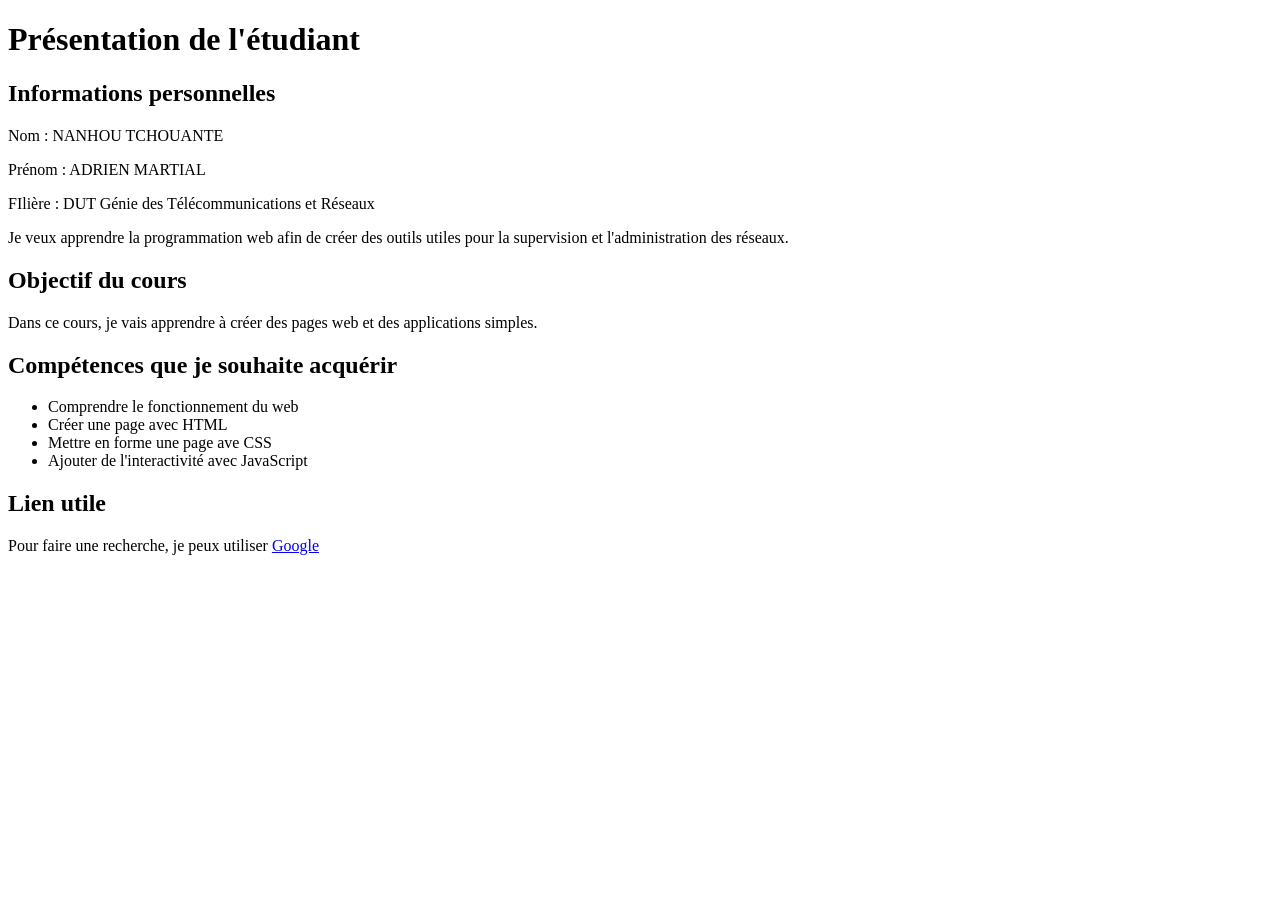
<file: TP1_Decouverte_web/index.html>
<!DOCTYPE html>
<html lang="fr">
<head>
    <meta charset="UTF-8">
    <title>Ma première page web</title>
</head>
<body>
    <h1>Présentation de l'étudiant</h1>
    <h2>Informations personnelles</h2>
    <p>Nom : NANHOU TCHOUANTE</p>
    <p>Prénom : ADRIEN MARTIAL</p>
    <p>FIlière : DUT Génie des Télécommunications et Réseaux</p>
    <p>Je veux apprendre la programmation web afin de créer des outils utiles pour
    la supervision et l'administration des réseaux.</p>
    <h2>Objectif du cours</h2>
    <p>Dans ce cours, je vais apprendre à créer des pages web et des applications simples.</p>
    <h2>Compétences que je souhaite acquérir</h2>
    <ul>
        <li>Comprendre le fonctionnement du web</li>
        <li>Créer une page avec HTML</li>
        <li>Mettre en forme une page ave CSS</li>
        <li>Ajouter de l'interactivité avec JavaScript</li>
    </ul>
    <h2>Lien utile</h2>
    <p>
        Pour faire une recherche, je peux utiliser
        <a href="https://www.google.com">Google</a>
    </p>
</body>
</html>
</file>
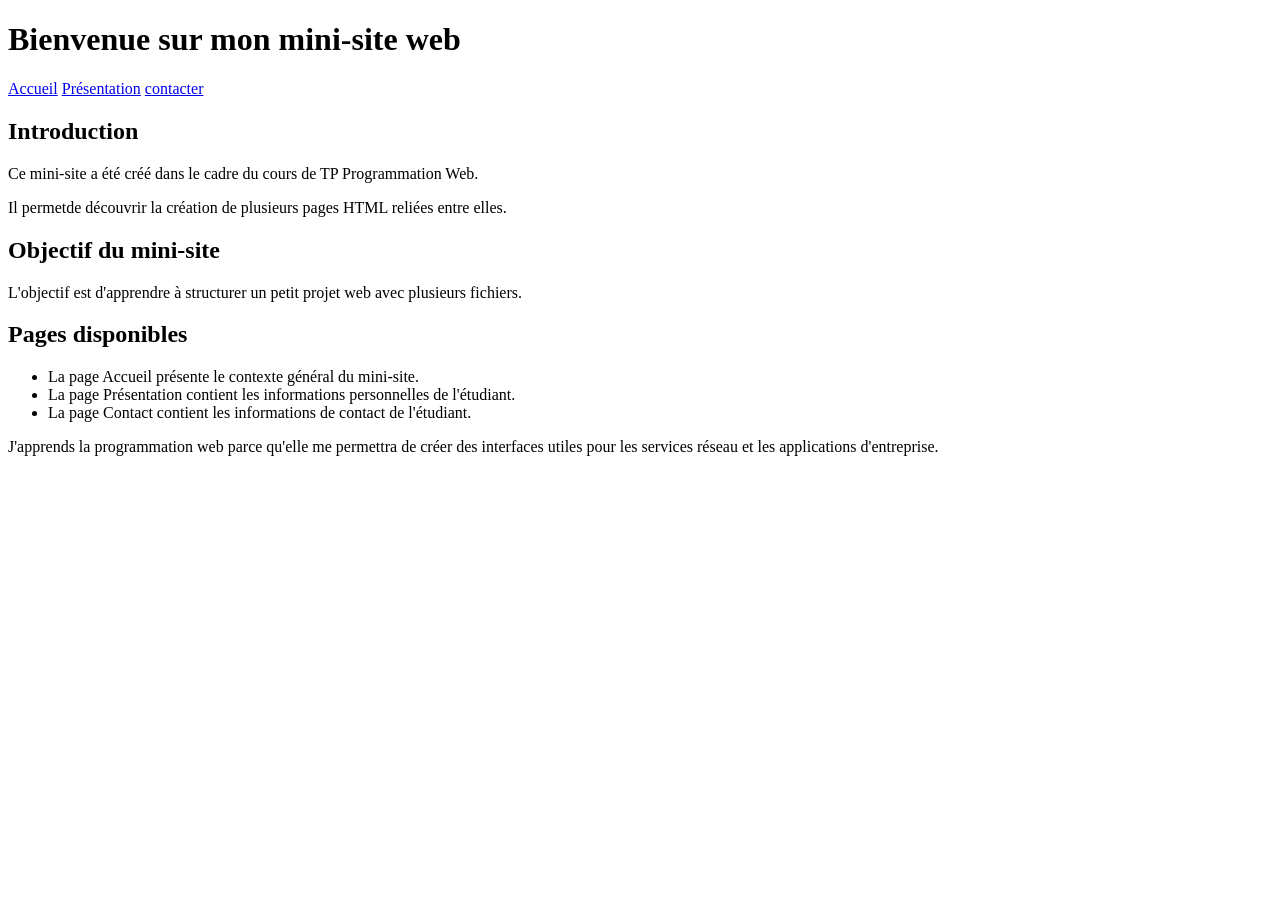
<file: TP2_Mini_Site_HTML/index.html>
<!DOCTYPE html>
<html lang="fr">
<head>
    <meta charset="UTF-8">
    <title>Accueil - Mon mini-site</title>
</head>
<body>
    <h1>Bienvenue sur mon mini-site web</h1>
    <nav>
        <a href="index.html">Accueil</a>
        <a href="presentation.html">Présentation</a>
        <a href="contact.html">contacter</a>
    </nav>
    <h2>Introduction</h2>
    <p>Ce mini-site a été créé dans le cadre du cours de TP Programmation Web.</p>
    <p>Il permetde découvrir la création de plusieurs pages HTML reliées entre elles.</p>
    <h2>Objectif du mini-site</h2>
    <p>L'objectif est d'apprendre à structurer un petit projet web avec plusieurs fichiers.</p>
     <h2>Pages disponibles</h2>
    <ul>
        <li>La page Accueil présente le contexte général du mini-site.</li>
        <li>La page Présentation contient les informations personnelles de l'étudiant.</li>
        <li>La page Contact contient les informations de contact de l'étudiant.</li>
    </ul>
    <p>J'apprends la programmation web parce qu'elle me permettra de créer des
    interfaces utiles pour les services réseau et les applications d'entreprise.</p>
</body>
</html>
</file>
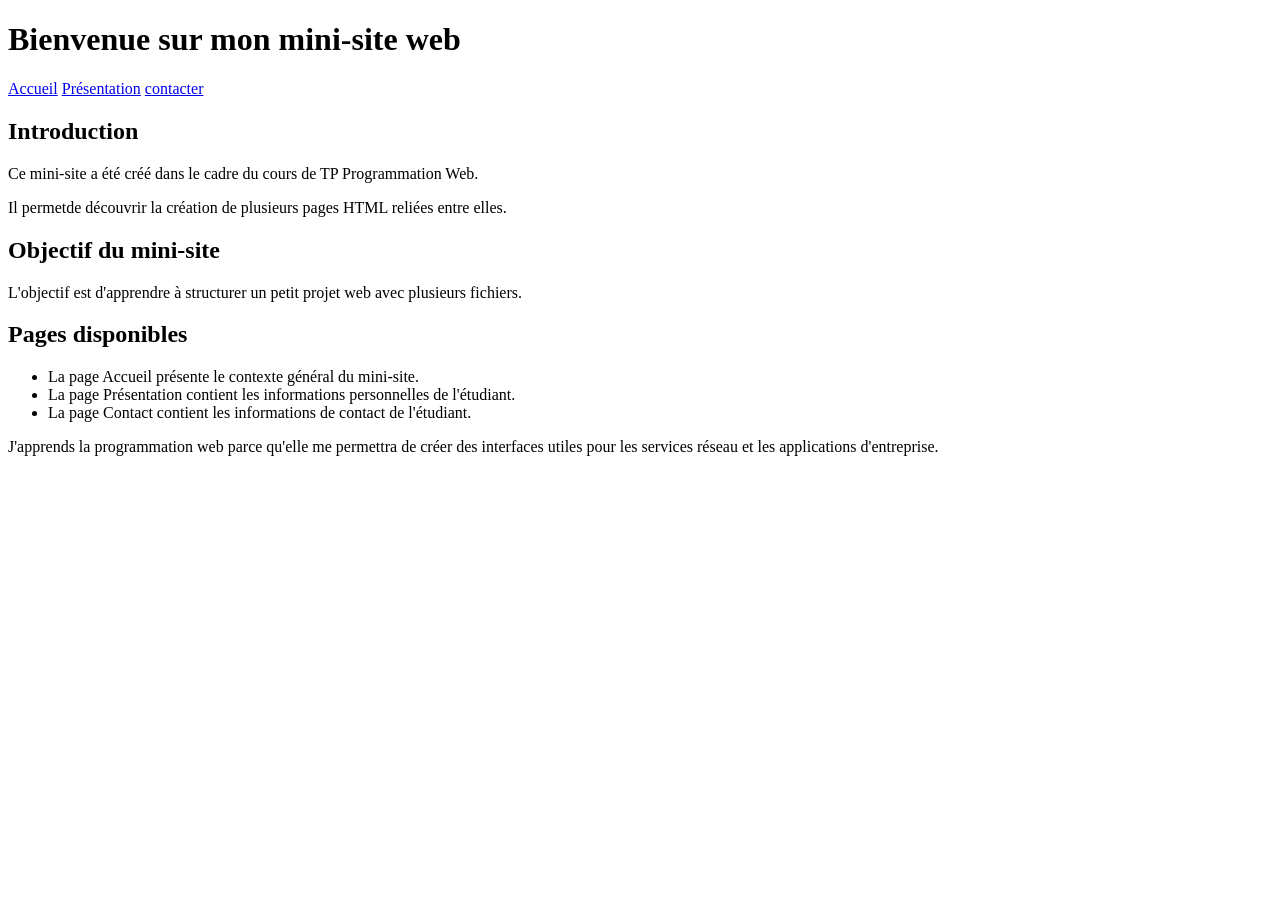
<file: TP3_Formulaire_HTML/index.html>
<!DOCTYPE html>
<html lang="fr">
<head>
    <meta charset="UTF-8">
    <title>Accueil - Mon mini-site</title>
</head>
<body>
    <h1>Bienvenue sur mon mini-site web</h1>
    <nav>
        <a href="index.html">Accueil</a>
        <a href="presentation.html">Présentation</a>
        <a href="contact.html">contacter</a>
    </nav>
    <h2>Introduction</h2>
    <p>Ce mini-site a été créé dans le cadre du cours de TP Programmation Web.</p>
    <p>Il permetde découvrir la création de plusieurs pages HTML reliées entre elles.</p>
    <h2>Objectif du mini-site</h2>
    <p>L'objectif est d'apprendre à structurer un petit projet web avec plusieurs fichiers.</p>
    <h2>Pages disponibles</h2>
    <ul>
        <li>La page Accueil présente le contexte général du mini-site.</li>
        <li>La page Présentation contient les informations personnelles de l'étudiant.</li>
        <li>La page Contact contient les informations de contact de l'étudiant.</li>
    </ul>
    <p>J'apprends la programmation web parce qu'elle me permettra de créer des interfaces utiles pour les services réseau et les applications d'entreprise.</p>
</body>
</html>
</file>
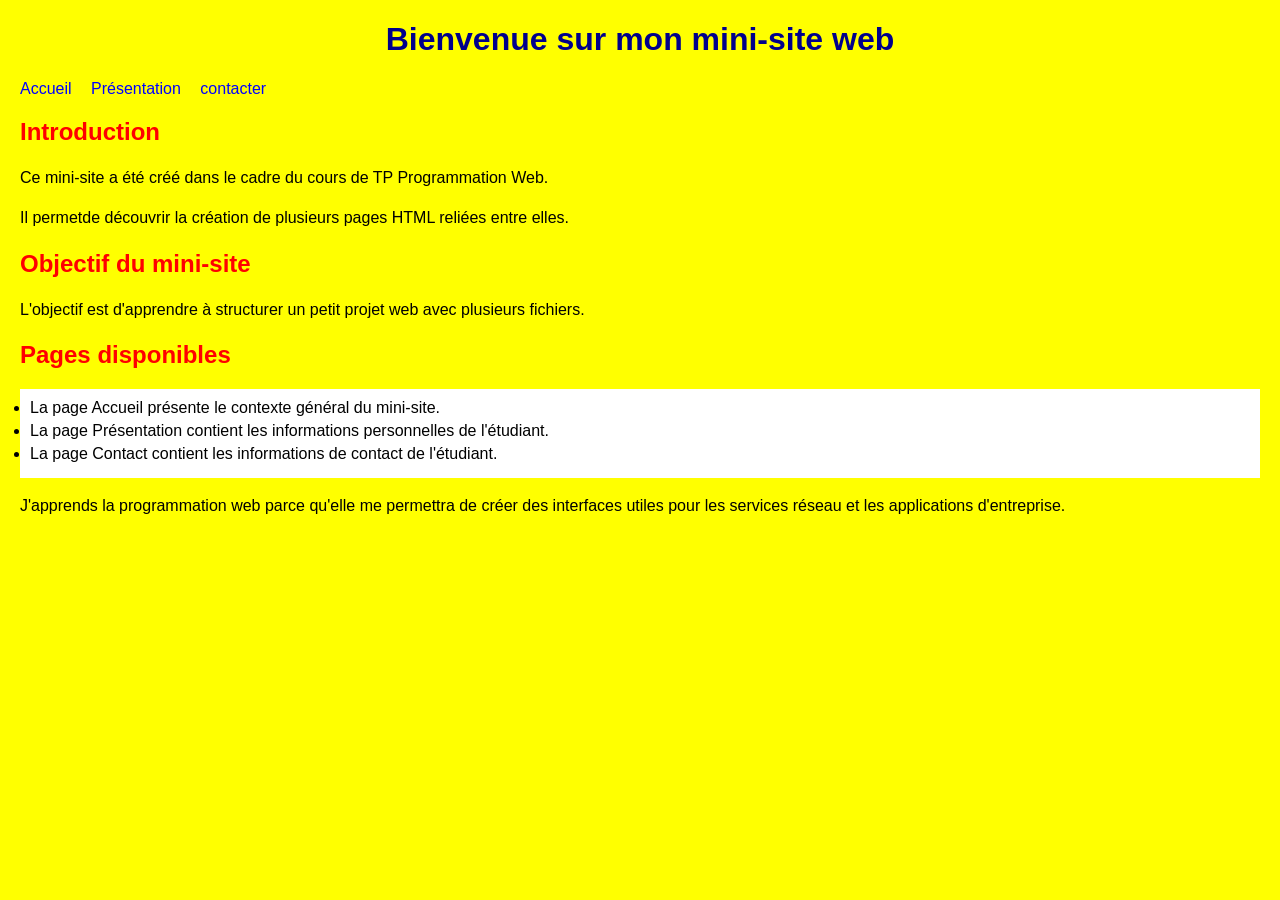
<file: TP4_CSS/index.html>
<!DOCTYPE html>
<html lang="fr">
<head>
    <meta charset="UTF-8">
    <title>Accueil - Mon mini-site</title>
    <link rel="stylesheet" href="style.css">
</head>
<body>
    <h1>Bienvenue sur mon mini-site web</h1>
    <nav>
        <a href="index.html">Accueil</a>
        <a href="presentation.html">Présentation</a>
        <a href="contact.html">contacter</a>
    </nav>
    <h2>Introduction</h2>
    <p>Ce mini-site a été créé dans le cadre du cours de TP Programmation Web.</p>
    <p>Il permetde découvrir la création de plusieurs pages HTML reliées entre elles.</p>
    <h2>Objectif du mini-site</h2>
    <p>L'objectif est d'apprendre à structurer un petit projet web avec plusieurs fichiers.</p>
    <h2>Pages disponibles</h2>
    <ul>
        <li>La page Accueil présente le contexte général du mini-site.</li>
        <li>La page Présentation contient les informations personnelles de l'étudiant.</li>
        <li>La page Contact contient les informations de contact de l'étudiant.</li>
    </ul>
    <p class="highlight">J'apprends la programmation web parce qu'elle me permettra de créer
         des interfaces utiles pour les services réseau et les applications d'entreprise.</p>
</body>
</html>
</file>
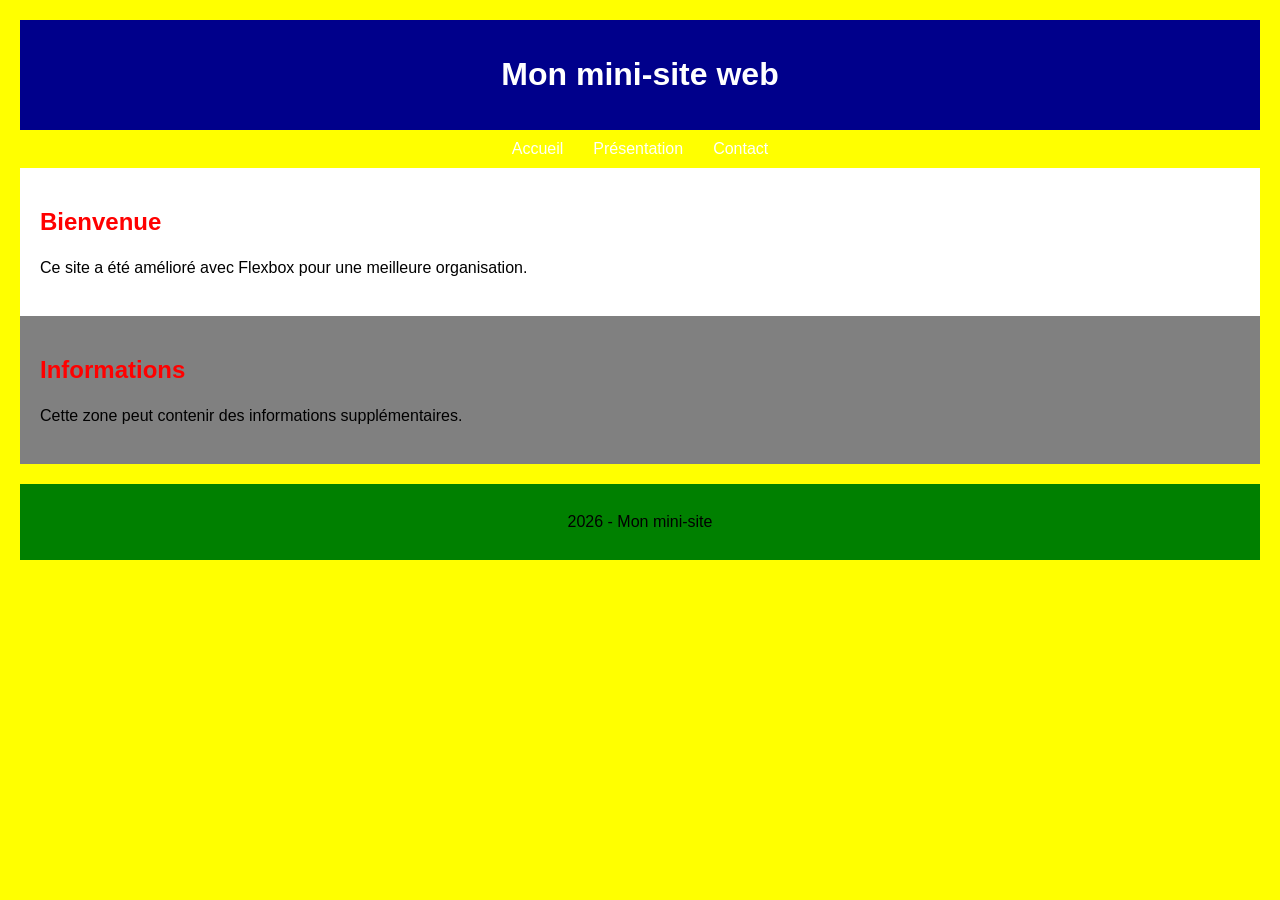
<file: TP5_Flexbox/index.html>
<!DOCTYPE html>
<html lang="fr">
<head>
    <meta charset="UTF-8">
    <title>Accueil - Mon mini-site</title>
    <link rel="stylesheet" href="style.css">
</head>
<body>
    <header>
        <h1>Mon mini-site web</h1>
    </header>
    <nav>
        <a href="index.html">Accueil</a>
        <a href="presentation.html">Présentation</a>
        <a href="contact.html">Contact</a>
    </nav>
    <div class="container">
        <main>
            <h2>Bienvenue</h2>
            <p>Ce site a été amélioré avec Flexbox pour une meilleure organisation.</p>
        </main>
        <aside>
            <h2>Informations</h2>
            <p>Cette zone peut contenir des informations supplémentaires.</p>
        </aside>
    </div>
    <footer>
        <p> 2026 - Mon mini-site</p>
    </footer>
</body>    
</html>
</file>
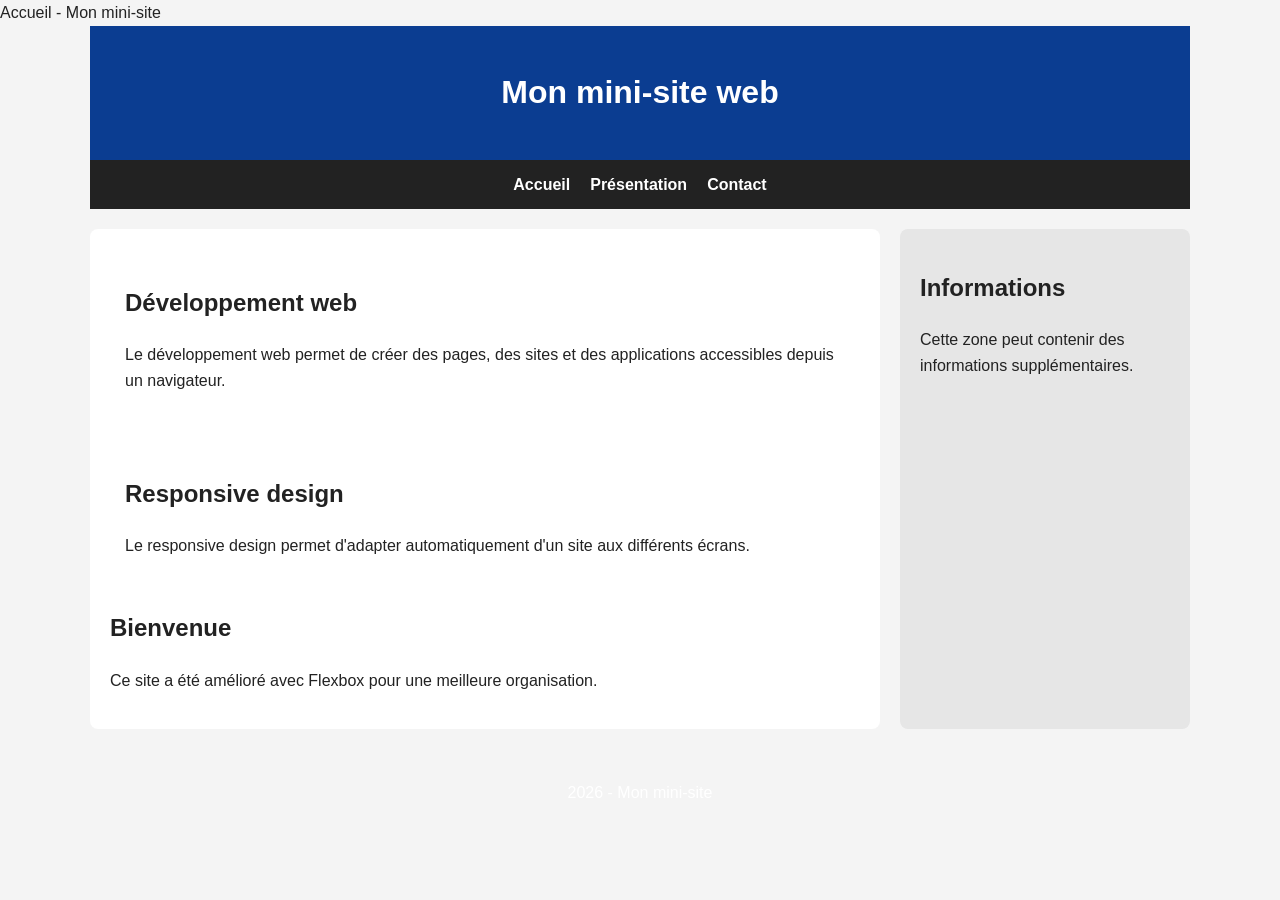
<file: TP6_Responsive_Design/index.html>
<!DOCTYPE html>
<html lang="fr">
<head>
    <meta charset="UTF-8">
    <meta name="viewport" content="width=device-width, initial-scale=1.0>"
    <title>Accueil - Mon mini-site</title>
    <link rel="stylesheet" href="style.css">
</head>
<body>
    <div class="page">
    <header>
        <h1>Mon mini-site web</h1>
    </header>
    <nav>
        <a href="index.html">Accueil</a>
        <a href="presentation.html">Présentation</a>
        <a href="contact.html">Contact</a>
    </nav>
    <div class="container">
        <main>
            <div class="carte">
                <h2>Développement web</h2>
                <p>Le développement web permet de créer des pages, des sites et des applications accessibles depuis un navigateur.</p>
            </div>
            <div class="carte">
                <h2>Responsive design</h2>
                <p>Le responsive design permet d'adapter automatiquement  d'un site aux différents écrans.</p>
            </div>
            <h2>Bienvenue</h2>
            <p>Ce site a été amélioré avec Flexbox pour une meilleure organisation.</p>
        </main>
        <aside>
            <h2>Informations</h2>
            <p>Cette zone peut contenir des informations supplémentaires.</p>
        </aside>
    </div>
    <footer>
        <p> 2026 - Mon mini-site</p>
    </footer>
    </div>
</body>    
</html>
</file>
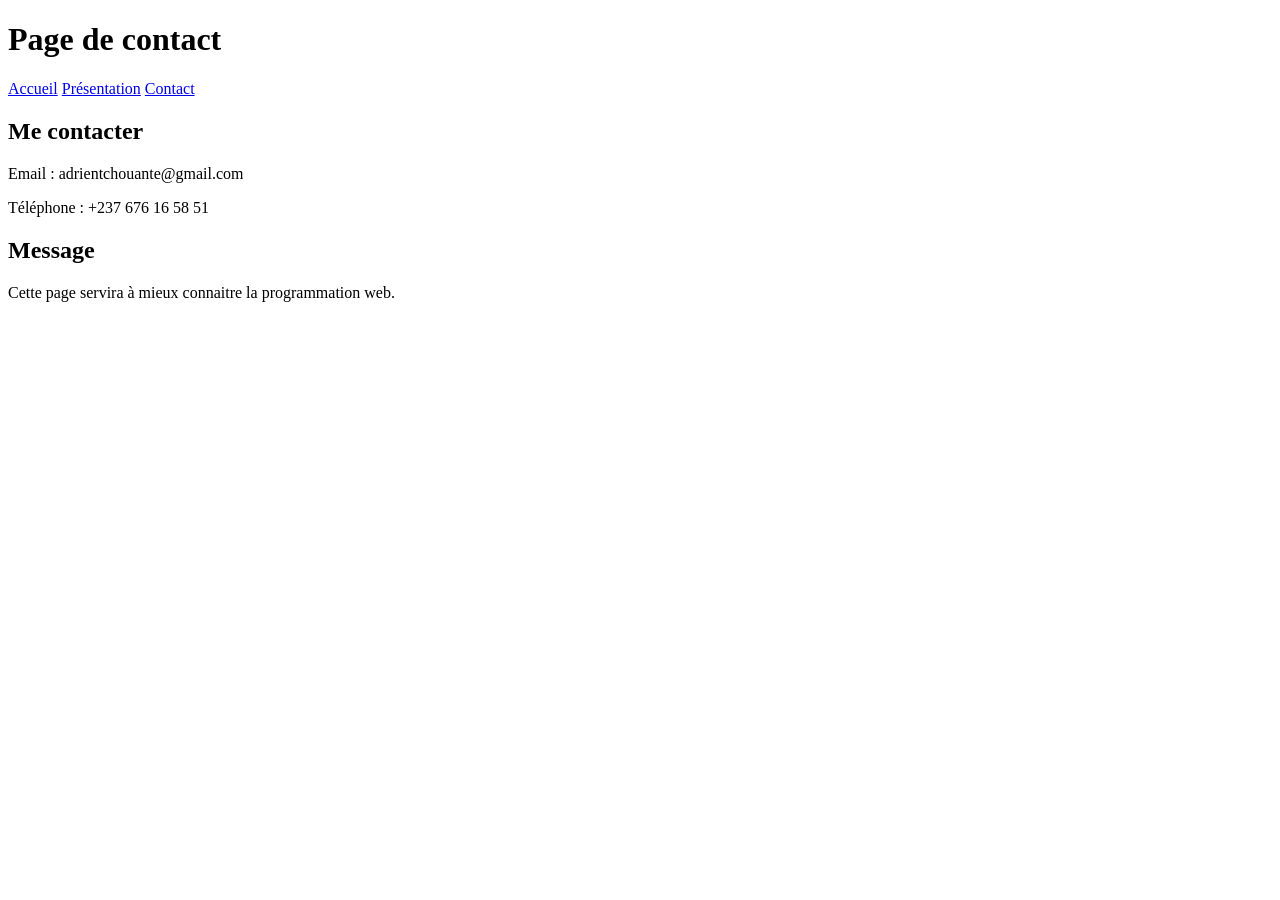
<file: TP2_Mini_Site_HTML/contact.html>
<!DOCTYPE html>
<html lang="fr">
<head>
    <meta charset="UTF-8">
    <title>Contact - Mon mini-site</title>
</head>
<body>
    <h1>Page de contact</h1>
    <nav>
        <a href="index.html">Accueil</a>
        <a href="presentation.html">Présentation</a>
        <a href="contact.html">Contact</a>
    </nav>
    <h2>Me contacter</h2>
    <p>Email : adrientchouante@gmail.com</p>
    <p>Téléphone : +237 676 16 58 51</p>
    <h2>Message</h2>
    <p>Cette page servira à mieux connaitre la programmation web.</p>
</body>
</html>
</file>
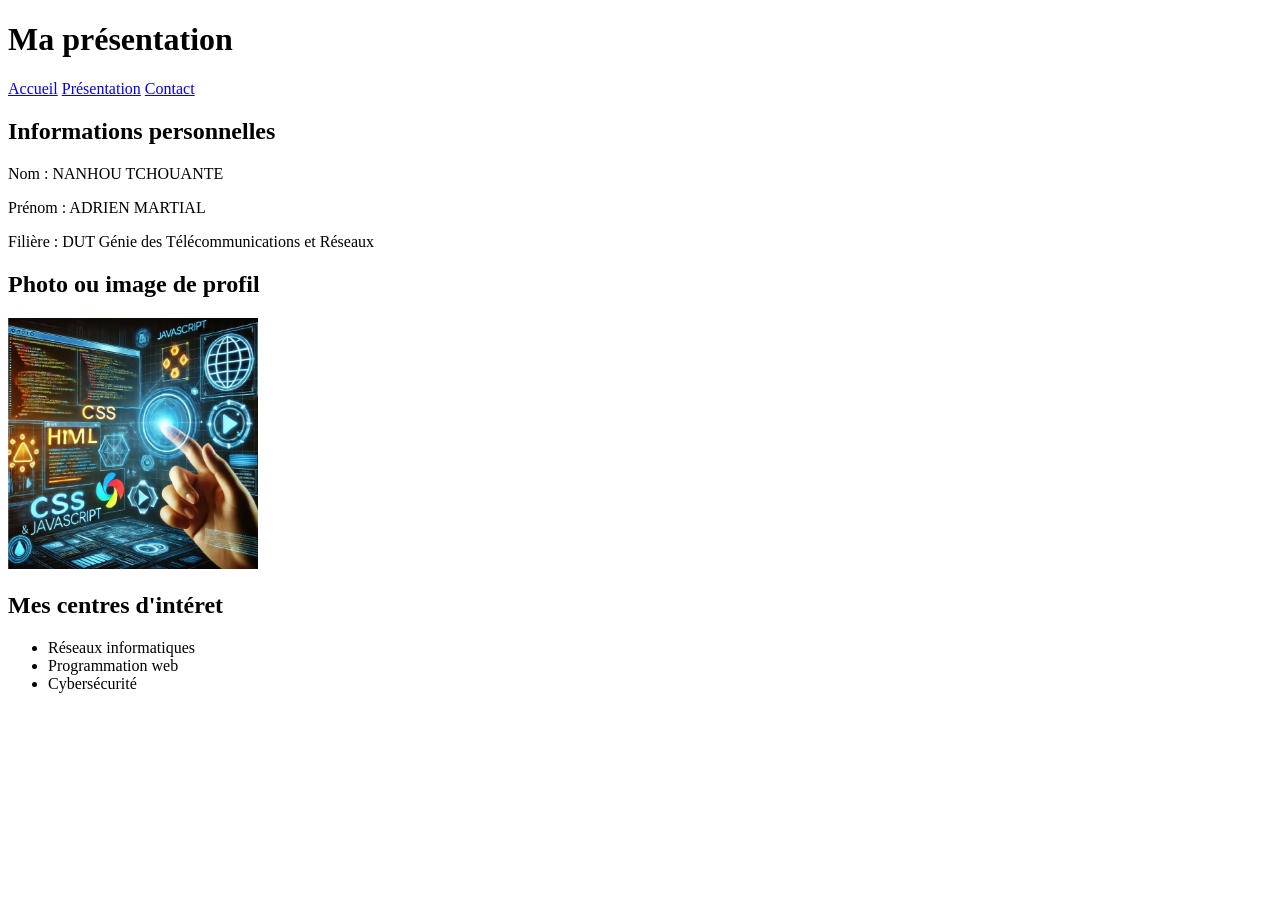
<file: TP2_Mini_Site_HTML/presentation.html>
<!DOCTYPE html>
<html lang="fr">
<head>
    <meta charset="UTF-8">
    <title>Présentation - Mon mini-site</title>
</head>
<body>
    <h1>Ma présentation</h1>
    <nav>
        <a href="index.html">Accueil</a>
        <a href="presentation.html">Présentation</a>
        <a href="contact.html">Contact</a>
    </nav>
    <h2>Informations personnelles</h2>
    <p>Nom : NANHOU TCHOUANTE</p>
    <p>Prénom : ADRIEN MARTIAL</p>
    <p>Filière : DUT Génie des Télécommunications et Réseaux</p>
    <h2>Photo ou image de profil</h2>
    <img src="images/profil.jpg.jpg" alt="Image de profil" width="250">
    <h2>Mes centres d'intéret</h2>
    <ul>
        <li>Réseaux informatiques</li>
        <li>Programmation web</li>
        <li>Cybersécurité</li>
    </ul>
</body>
</html>
</file>
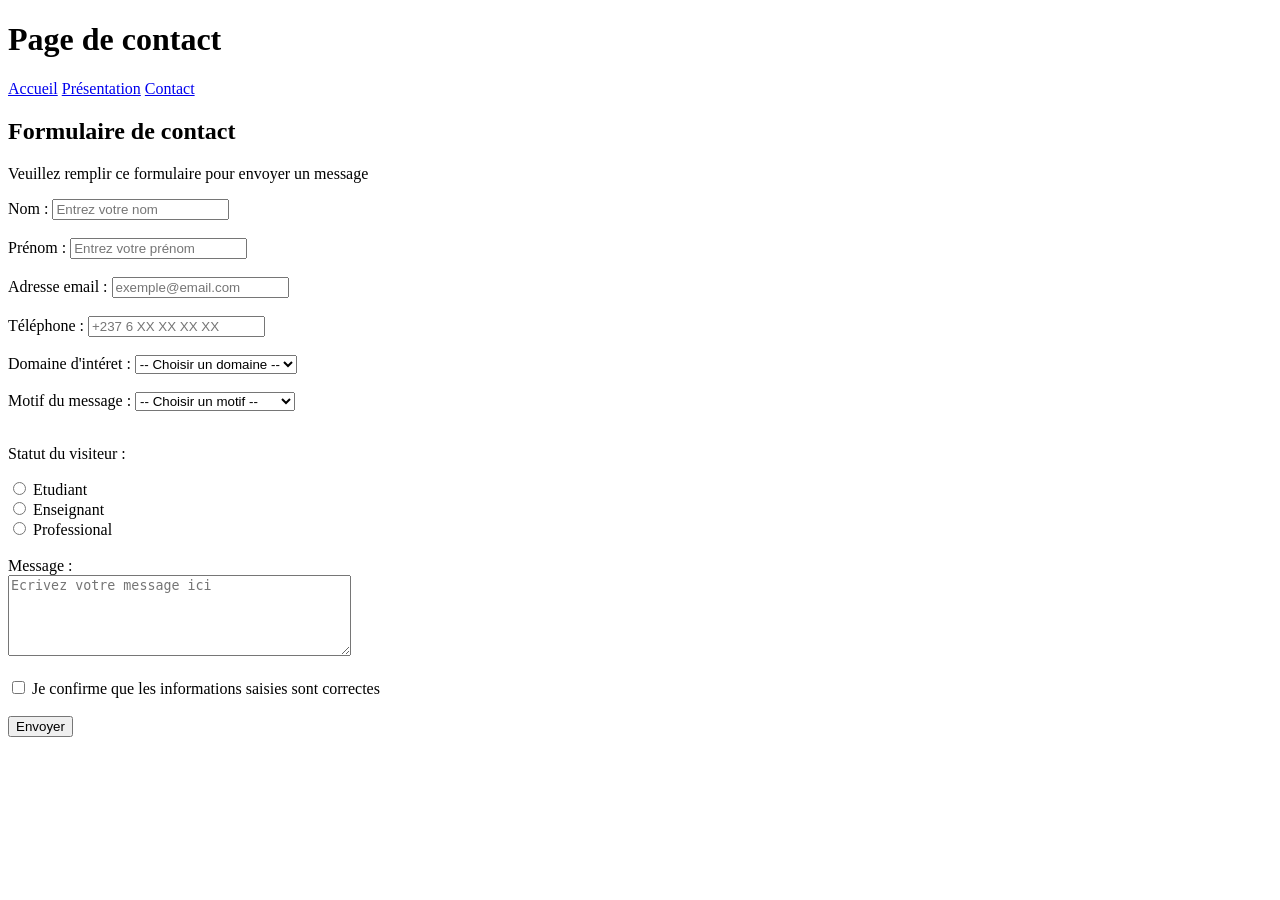
<file: TP3_Formulaire_HTML/contact.html>
<!DOCTYPE html>
<html lang="fr">
<head>
    <meta charset="UTF-8">
    <title>Contact - Mon mini-site</title>
</head>
<body>
    <h1>Page de contact</h1>
    <nav>
        <a href="index.html">Accueil</a>
        <a href="presentation.html">Présentation</a>
        <a href="contact.html">Contact</a>
    </nav>
    <h2>Formulaire de contact</h2>
    <p>Veuillez remplir ce formulaire pour envoyer un message</p>
    <form>
        <label for="nom">Nom :</label>
        <input type="text" id="nom" name="nom" placeholder="Entrez votre nom" rzquired>
        <br>
        <br>
        <label for="prenom">Prénom :</label>
        <input type="text" id=""prenom" name="prenom" placeholder="Entrez votre prénom" required>
        <br>
        <br>
        <label for="email">Adresse email :</label>
        <input type="email" id="email" name="email" placeholder="exemple@email.com" required>
        <br>
        <br>
        <label for="telephone">Téléphone :</label>
        <input type="tel" id="telephone" name="telephone" placeholder="+237 6 XX XX XX XX">
        <br>
        <br>
        <label for="domaine">Domaine d'intéret :</label>
        <select id="domaine" name="domaine" required>
            <option value="">-- Choisir un domaine --</option>
            <option value="reseaux">Réseaux informatiques</option>
            <option value="cybersécurité">Cybersécurité</option>
            <option value="développement-web">Développement web</option>
            <option value="administration-système">Administration système</option>
        </select>
        <br>
        <br>
        <label for="motif">Motif du message :</label>
        <select id="motif" name="motif" required>
            <option value="">-- Choisir un motif --</option>
            <option value="information">Demande d'information</option>
            <option value="stage">Demande de stage</option>
            <option value="projet">Proposition de projet</option>
            <option value="autre">Autre demande</option>
        </select>
        <br>
        <br>
        <p>Statut du visiteur :</p>
        <input type="radio" id="etudiant" name="statut" value="etudiant" required>
        <label for="etudiant">Etudiant</label>
        <br>
        <input type="radio" id="enseignant" name="statut" value="etudiant">
        <label for="enseignant">Enseignant</label>
        <br>
        <input type="radio" id="professional" name="statut" value="professional">
        <label for="professional">Professional</label>
        <br>
        <br>
        <label for="message">Message :</label>
        <br>
        <textarea id=message" name=message" rows="5" cols="40" placeholder="Ecrivez votre message ici" required></textarea>
        <br>
        <br>
        <input type="checkbox" id="confirmation" name="confirmation" required>
        <label for="confirmation">Je confirme que les informations saisies sont correctes</label>
        <br>
        <br>
        <button type="submit">Envoyer</button>
    </form>
</body>
</html>
</file>
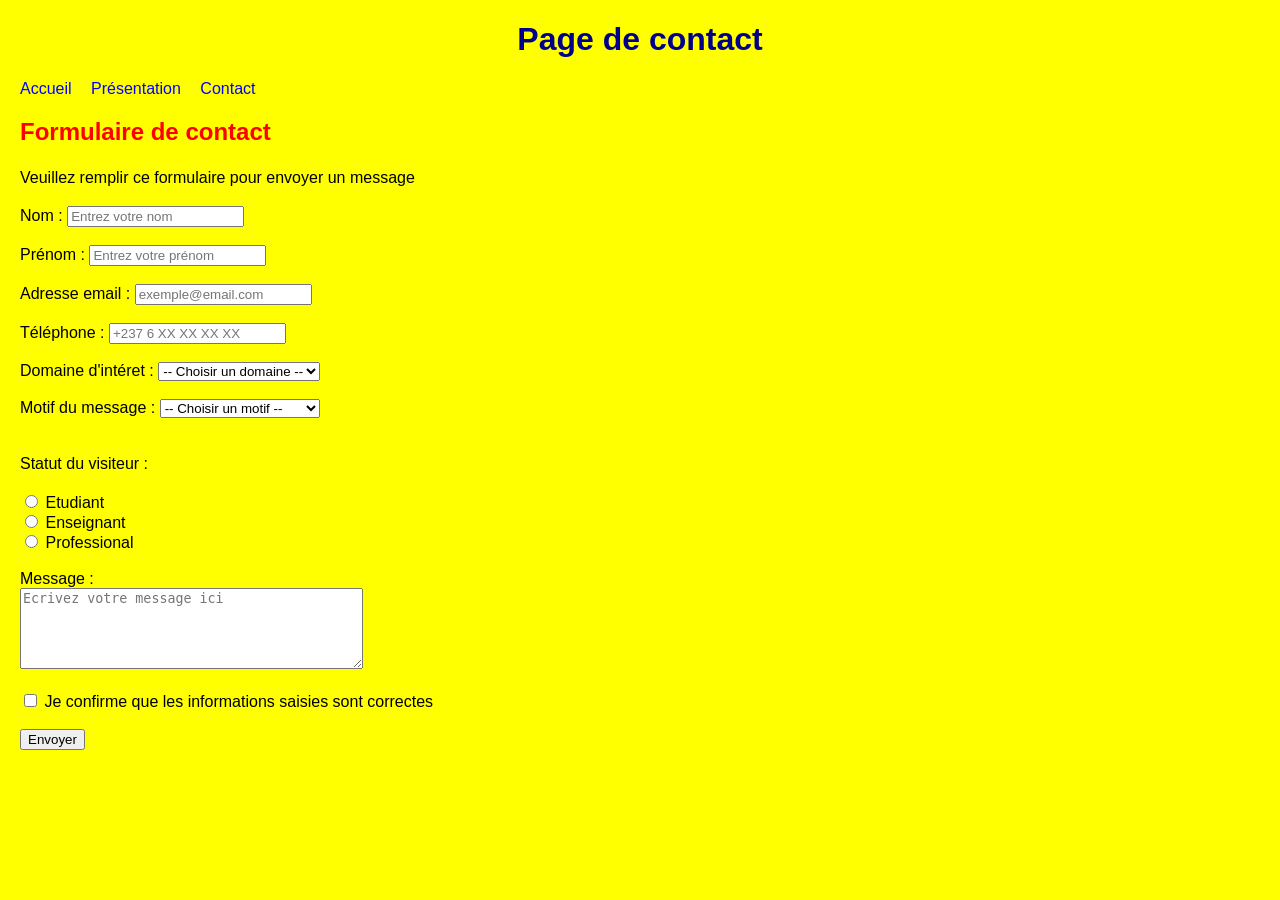
<file: TP4_CSS/contact.html>
<!DOCTYPE html>
<html lang="fr">
<head>
    <meta charset="UTF-8">
    <title>Contact - Mon mini-site</title>
    <link rel="stylesheet" href="style.css">
</head>
<body>
    <h1>Page de contact</h1>
    <nav>
        <a href="index.html">Accueil</a>
        <a href="presentation.html">Présentation</a>
        <a href="contact.html">Contact</a>
    </nav>
    <h2>Formulaire de contact</h2>
    <p>Veuillez remplir ce formulaire pour envoyer un message</p>
    <form>
        <label for="nom">Nom :</label>
        <input type="text" id="nom" name="nom" placeholder="Entrez votre nom" rzquired>
        <br>
        <br>
        <label for="prenom">Prénom :</label>
        <input type="text" id=""prenom" name="prenom" placeholder="Entrez votre prénom" required>
        <br>
        <br>
        <label for="email">Adresse email :</label>
        <input type="email" id="email" name="email" placeholder="exemple@email.com" required>
        <br>
        <br>
        <label for="telephone">Téléphone :</label>
        <input type="tel" id="telephone" name="telephone" placeholder="+237 6 XX XX XX XX">
        <br>
        <br>
        <label for="domaine">Domaine d'intéret :</label>
        <select id="domaine" name="domaine" required>
            <option value="">-- Choisir un domaine --</option>
            <option value="reseaux">Réseaux informatiques</option>
            <option value="cybersécurité">Cybersécurité</option>
            <option value="développement-web">Développement web</option>
            <option value="administration-système">Administration système</option>
        </select>
        <br>
        <br>
        <label for="motif">Motif du message :</label>
        <select id="motif" name="motif" required>
            <option value="">-- Choisir un motif --</option>
            <option value="information">Demande d'information</option>
            <option value="stage">Demande de stage</option>
            <option value="projet">Proposition de projet</option>
            <option value="autre">Autre demande</option>
        </select>
        <br>
        <br>
        <p>Statut du visiteur :</p>
        <input type="radio" id="etudiant" name="statut" value="etudiant" required>
        <label for="etudiant">Etudiant</label>
        <br>
        <input type="radio" id="enseignant" name="statut" value="etudiant">
        <label for="enseignant">Enseignant</label>
        <br>
        <input type="radio" id="professional" name="statut" value="professional">
        <label for="professional">Professional</label>
        <br>
        <br>
        <label for="message">Message :</label>
        <br>
        <textarea id=message" name=message" rows="5" cols="40" placeholder="Ecrivez votre message ici" required></textarea>
        <br>
        <br>
        <input type="checkbox" id="confirmation" name="confirmation" required>
        <label for="confirmation">Je confirme que les informations saisies sont correctes</label>
        <br>
        <br>
        <button type="submit">Envoyer</button>
    </form>
</body>
</html>
</file>
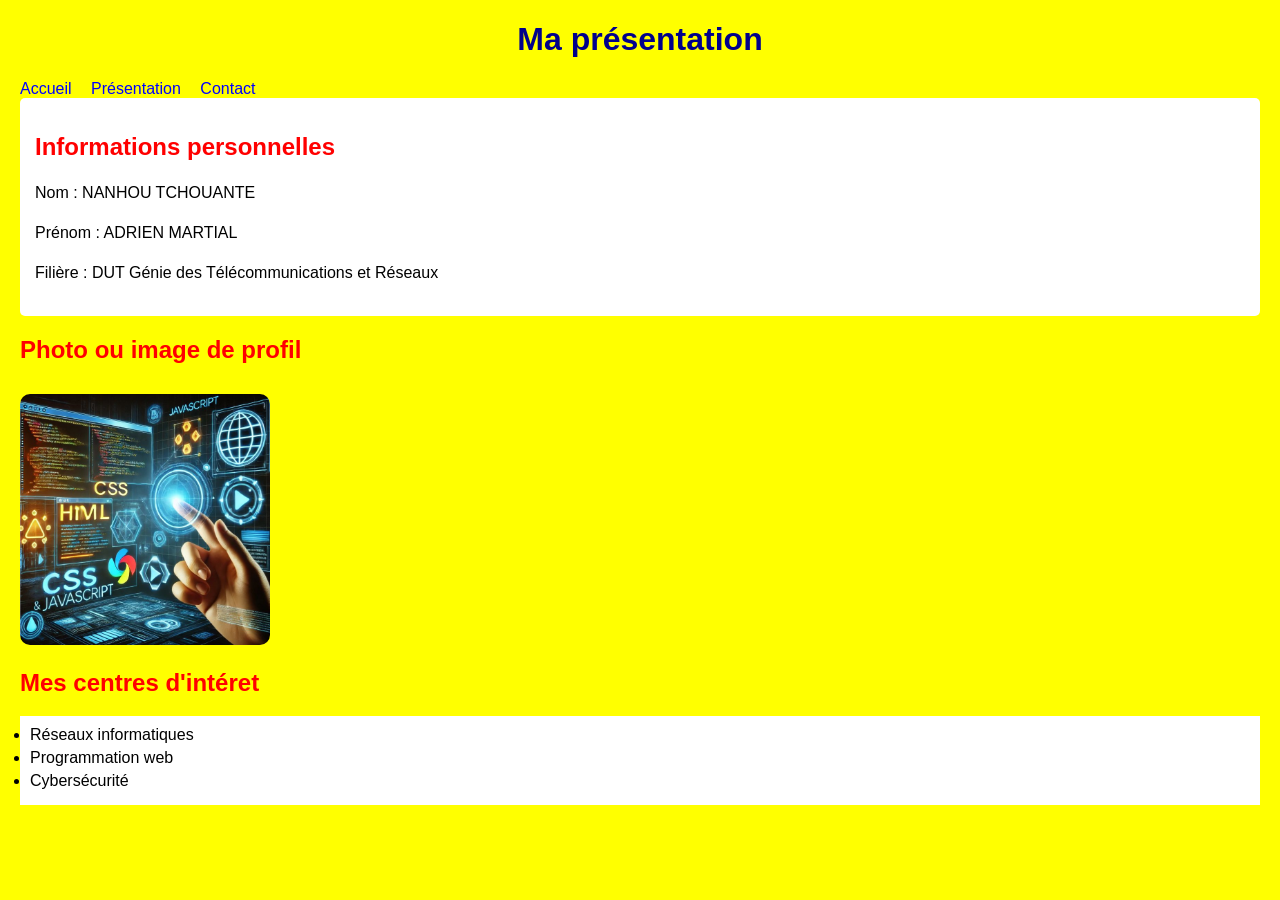
<file: TP4_CSS/presentation.html>
<!DOCTYPE html>
<html lang="fr">
<head>
    <meta charset="UTF-8">
    <title>Présentation - Mon mini-site</title>
    <link rel="stylesheet" href="style.css">
</head>
<body>
    <h1>Ma présentation</h1>
    <nav>
        <a href="index.html">Accueil</a>
        <a href="presentation.html">Présentation</a>
        <a href="contact.html">Contact</a>
    </nav>
    <div class="section">
    <h2>Informations personnelles</h2>
        <p>Nom : NANHOU TCHOUANTE</p>
        <p>Prénom : ADRIEN MARTIAL</p>
        <p>Filière : DUT Génie des Télécommunications et Réseaux</p>
    </div>
    <h2>Photo ou image de profil</h2>
    <img src="images/profil.jpg.jpg" alt="Image de profil" width="250">
    <h2>Mes centres d'intéret</h2>
    <ul>
        <li>Réseaux informatiques</li>
        <li>Programmation web</li>
        <li>Cybersécurité</li>
    </ul>
</body>
</html>
</file>
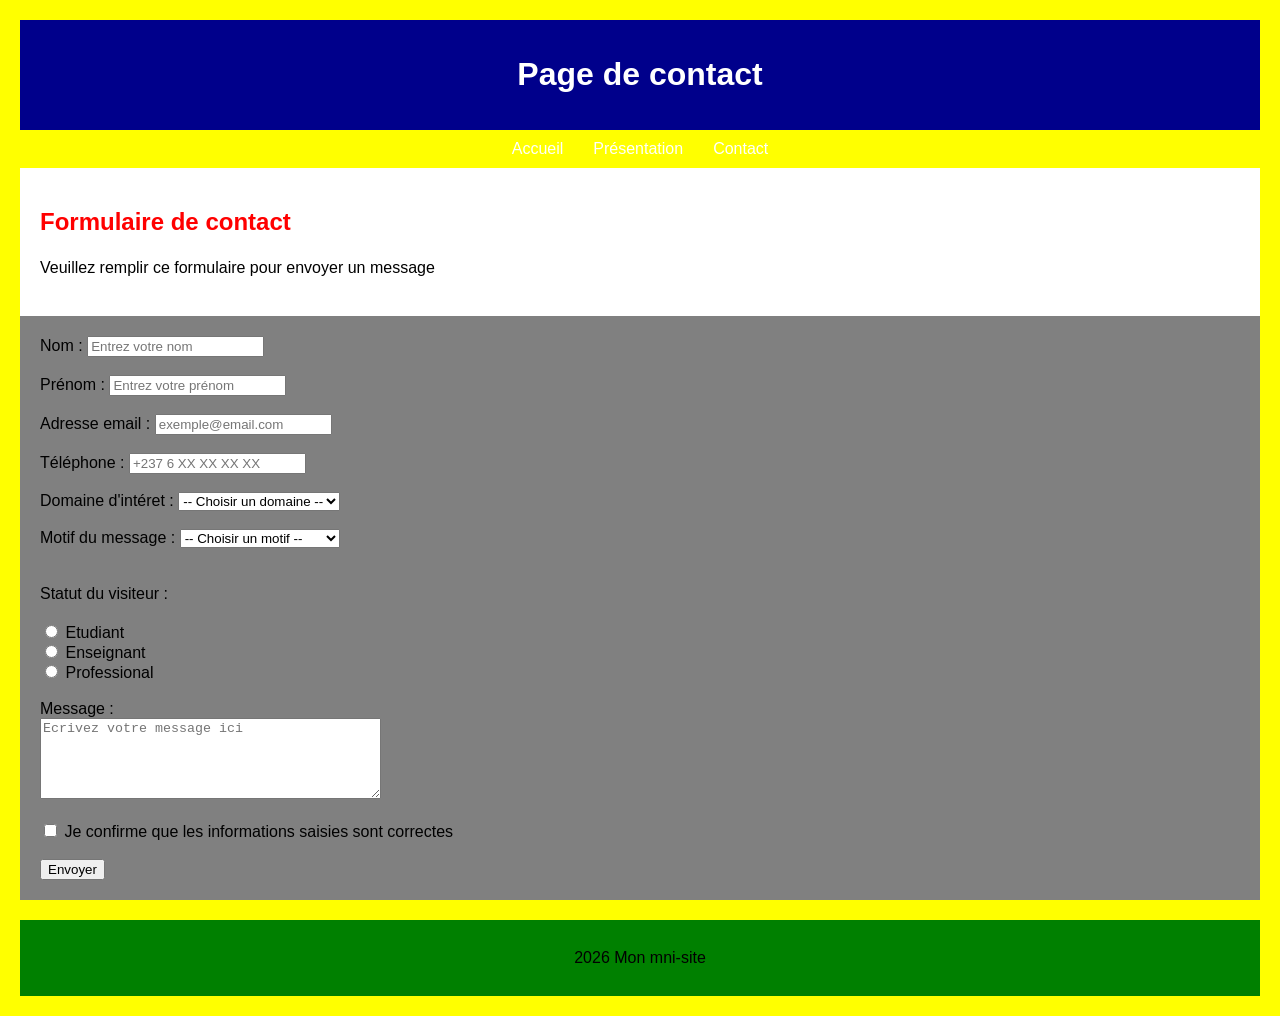
<file: TP5_Flexbox/contact.html>
<!DOCTYPE html>
<html lang="fr">
<head>
    <meta charset="UTF-8">
    <title>Contact - Mon mini-site</title>
    <link rel="stylesheet" href="style.css">
</head>
<body>
    <header>
        <h1>Page de contact</h1>
    </header>
    <nav>
        <a href="index.html">Accueil</a>
        <a href="presentation.html">Présentation</a>
        <a href="contact.html">Contact</a>
    </nav>
    <div class="container">
         <main>
             <h2>Formulaire de contact</h2>
         <p>Veuillez remplir ce formulaire pour envoyer un message</p>
         </main>
         <aside>
             <form>
        <label for="nom">Nom :</label>
        <input type="text" id="nom" name="nom" placeholder="Entrez votre nom" rzquired>
        <br>
        <br>
        <label for="prenom">Prénom :</label>
        <input type="text" id=""prenom" name="prenom" placeholder="Entrez votre prénom" required>
        <br>
        <br>
        <label for="email">Adresse email :</label>
        <input type="email" id="email" name="email" placeholder="exemple@email.com" required>
        <br>
        <br>
        <label for="telephone">Téléphone :</label>
        <input type="tel" id="telephone" name="telephone" placeholder="+237 6 XX XX XX XX">
        <br>
        <br>
        <label for="domaine">Domaine d'intéret :</label>
        <select id="domaine" name="domaine" required>
            <option value="">-- Choisir un domaine --</option>
            <option value="reseaux">Réseaux informatiques</option>
            <option value="cybersécurité">Cybersécurité</option>
            <option value="développement-web">Développement web</option>
            <option value="administration-système">Administration système</option>
        </select>
        <br>
        <br>
        <label for="motif">Motif du message :</label>
        <select id="motif" name="motif" required>
            <option value="">-- Choisir un motif --</option>
            <option value="information">Demande d'information</option>
            <option value="stage">Demande de stage</option>
            <option value="projet">Proposition de projet</option>
            <option value="autre">Autre demande</option>
        </select>
        <br>
        <br>
        <p>Statut du visiteur :</p>
        <input type="radio" id="etudiant" name="statut" value="etudiant" required>
        <label for="etudiant">Etudiant</label>
        <br>
        <input type="radio" id="enseignant" name="statut" value="etudiant">
        <label for="enseignant">Enseignant</label>
        <br>
        <input type="radio" id="professional" name="statut" value="professional">
        <label for="professional">Professional</label>
        <br>
        <br>
        <label for="message">Message :</label>
        <br>
        <textarea id=message" name=message" rows="5" cols="40" placeholder="Ecrivez votre message ici" required></textarea>
        <br>
        <br>
        <input type="checkbox" id="confirmation" name="confirmation" required>
        <label for="confirmation">Je confirme que les informations saisies sont correctes</label>
        <br>
        <br>
        <button type="submit">Envoyer</button>
    </form>
         </aside>
    </div>
    <footer>
        <p> 2026 Mon mni-site</p>
    </footer>
</body>
</html>
</file>
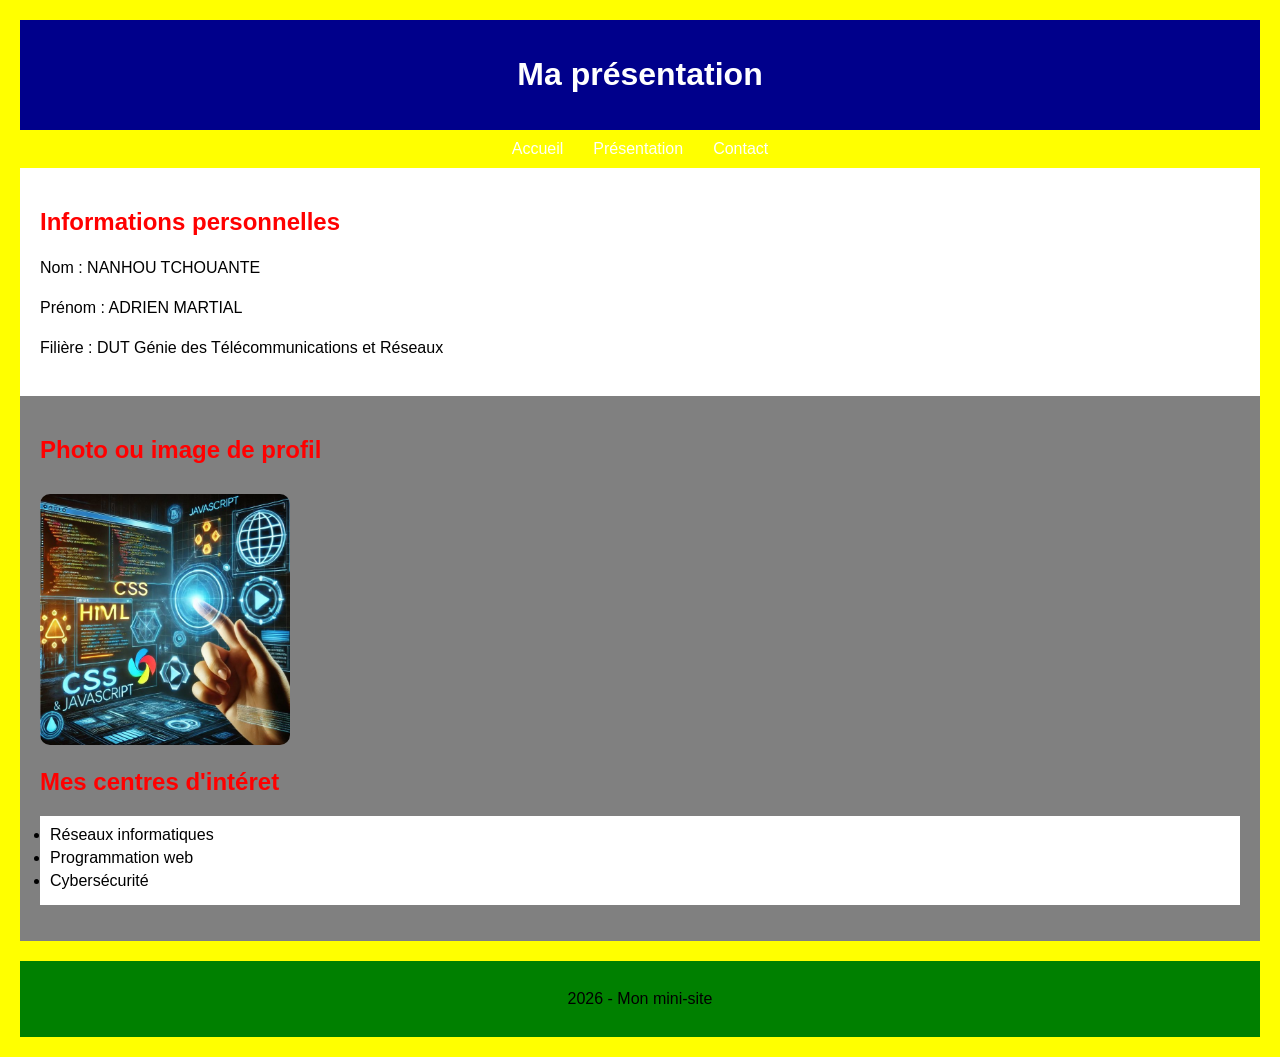
<file: TP5_Flexbox/presentation.html>
<!DOCTYPE html>
<html lang="fr">
<head>
    <meta charset="UTF-8">
    <title>Présentation - Mon mini-site</title>
    <link rel="stylesheet" href="style.css">
</head>
<body>
    <header>
       <h1>Ma présentation</h1> 
    </header>
    <nav>
        <a href="index.html">Accueil</a>
        <a href="presentation.html">Présentation</a>
        <a href="contact.html">Contact</a>
    </nav>
    <div class="container">
        <main>
            <h2>Informations personnelles</h2>
        <p>Nom : NANHOU TCHOUANTE</p>
        <p>Prénom : ADRIEN MARTIAL</p>
        <p>Filière : DUT Génie des Télécommunications et Réseaux</p>
        </main>
        <aside>
            <h2>Photo ou image de profil</h2>
    <img src="images/profil.jpg.jpg" alt="Image de profil" width="250">
    <h2>Mes centres d'intéret</h2>
    <ul>
        <li>Réseaux informatiques</li>
        <li>Programmation web</li>
        <li>Cybersécurité</li>
    </ul>
        </aside>
    </div>
    <footer>
        <p> 2026 - Mon mini-site</p>
    </footer>
</body>
</html>
</file>
<file: TP4_CSS/style.css>
body {
    background-color: yellow;
    font-family: Arial, sans-serif;
    margin:20px;
}
h1 {
    color: darkblue;
    text-align: center;
}
h2 {
    color: red;
}
p {
    font-size: 16px;
    line-height: 1.5;
}
a {
    text-decoration: none;
    color: blue;
    margin-right: 15px;
}
a:hover {
    color: red;
}
ul {
    background-color: white;
    padding: 10px;
}
li {
    margin-bottom: 5px;
}
img {
    border-radius: 10px;
    margin-top: 10px
}
.section {
    background-color: white;
    padding: 15px;
    margin-bottom: 20px;
    border-radius: 5px;
}
</file>
<file: TP5_Flexbox/style.css>
body {
    background-color:yellow ;
    font-family: Arial, sans-serif;
    margin:20px;
}
h1 {
    color: white;
    text-align: center;
}
h2 {
    color: red;
}
p {
    font-size: 16px;
    line-height: 1.5;
}
a {
    text-decoration: none;
    color: blue;
    margin-right: 15px;
}
a:hover {
    color: red;
}
ul {
    background-color: white;
    padding: 10px;
}
li {
    margin-bottom: 5px;
}
img {
    border-radius: 10px;
    margin-top: 10px
}
.section {
    background-color: white;
    padding: 15px;
    margin-bottom: 20px;
    border-radius: 5px;
}
.container {
    display: flex;
    flex-direction: column;
}
main {
    flex: 3;
    padding:20px;
    background-color: white;
}
aside {
    flex: 1;
    padding: 20px;
    background-color: gray;
}
header {
    background-color: darkblue;
    color: white;
    padding: 15px;
    text-align: center;
}
footer {
    background-color: green;
    color: hite;
    text-align: center;
    padding: 10px;
    margin-top: 20px;
}
nav {
    display: flex;
    justify-content: center;
    padding:10px;
}   
nav a {
    color:white;
    margin: 0 15px;
    text-decoration: none;
}
nav a:hover {
    color: yellow;
}
</file>
<file: TP6_Responsive_Design/style.css>
* {
    box-sizing: border-box;
}

body {
    background-color: #f4f4f4;
    font-family: Arial, sans-serif;
    margin: 0;
    color: #222;
    line-height:1.6;
}

.page {
    width: 90%;
    max-width: 1100px;
    margin: 0 auto;
}

header {
    background-color: #0b3d91;
    color: white;
    padding: 20px;
    text-align: center;
}

nav {
    display: flex;
    justify-content: center;
    gap: 20px;
    background-color: #222;
    padding: 12px;
}

nav a {
    color: white;
    font-weight: bold;
    text-decoration: none;
}

nav a:hover {
    color: #ffcc00;
}

.container {
    display: flex;
    gap: 20px;
    margin-top: 20px;
}

main {
    flex: 3;
    padding: 20px;
    background-color: white;
    border-radius: 8px;
}

aside {
    flex: 1;
    padding: 20px;
    background-color: #e6e6e6;
    border-radius: 8px;
}

img {
    max-width: 100%;
    height: auto;
    display: block;
}

input{
      width: 100%;
      padding: 10px;
      margin-bottom: 12px;
border: 1px;
border-radius: 5px;
}

textarea{
     width:100px;
     padding: 10px;
     margin-bottom: 12px;
     border: 1px;
     border-radius: 5px;
}

select{
     width: 100%;
     padding: 10px;
     margin-bottom: 12px;
     border: 1px solid #ccc;
     border-radius: 5px;
}

input[type="radio"] {
     width: auto;
}

input[type="check box"] {
     width: auto;
}

button{
     padding: 10px 15px;
     border: none;
     border-radius: 5px;
     background -color: #0b3d91
     color: white;
     cursor: pointer;
}

button: hover {
     background -color: #062b66;
}

footer {
     background -color: #222;
     color: white;
     text-align: center;
     padding: 15px;
     margin-top: 20px;
}

/* Media Queries */

@media (max-width: 900px) {
    .page {
        width: 95%;
    }
    .container {
        gap: 15px;
    }
    main, aside {
        padding: 15px;
    }
}

@media (max-width: 768px) {
    .container {
        flex-direction: column;
    }
    nav {
        flex-direction: column;
        align-items: center;
        gap: 10px;
    }
    header {
        padding: 15px;
    }
    h1 {
        font-size: 24px;
    }
    h2 {
        font-size: 20px;
    }
}

@media (max-width: 480px) {
    .page {
        width: 100%;
    }
    body {
          background-color: white;
    }
    main {
         border-radius: 0;
         padding: 12px;
}
nav a {
    font-size: 14px;
}
footer {
    font-size: 14px;
}
}
.carte {
    background-color: white;
    padding: 15px;
    border-radius: 8px;
    margin-bottom: 15px;
}
</file>
